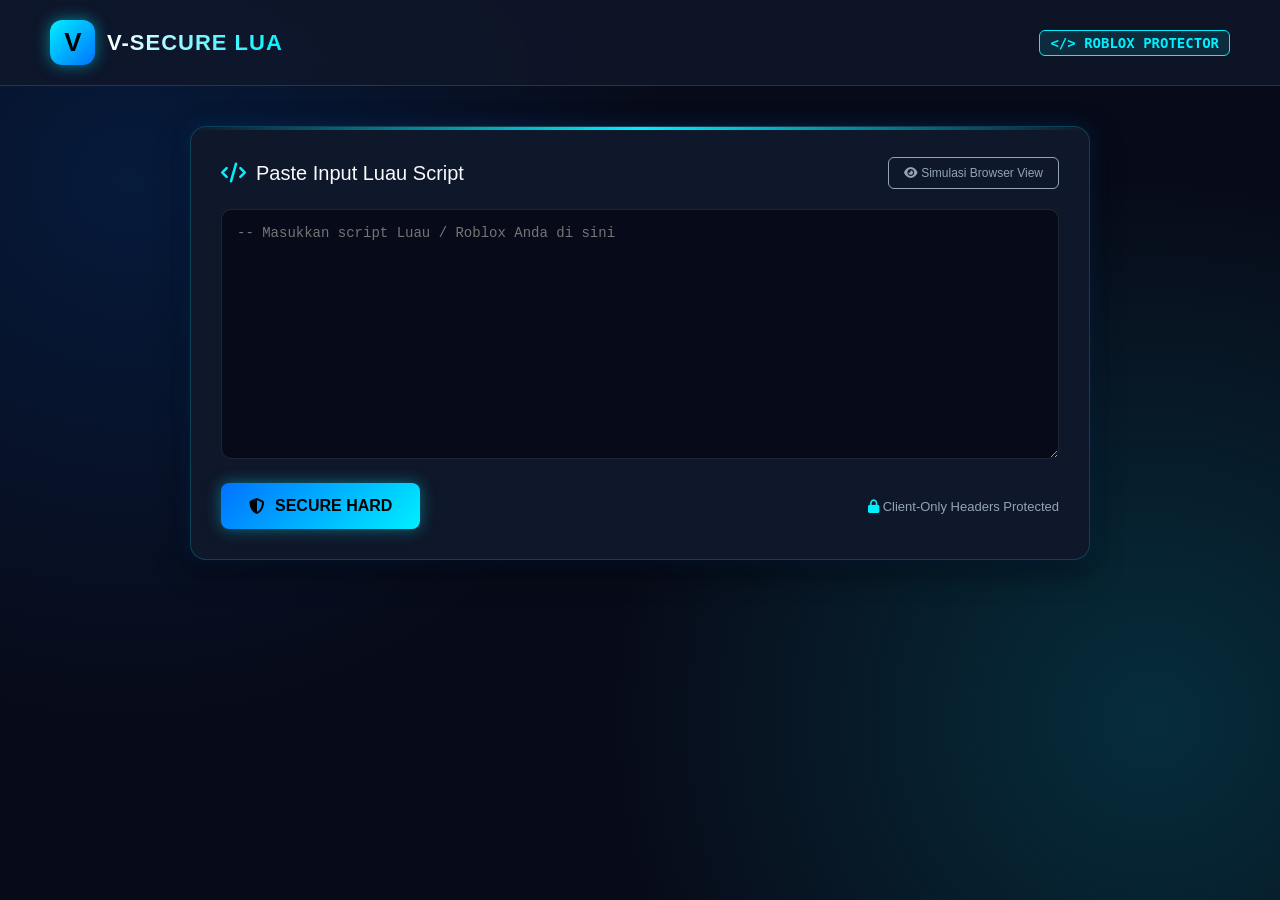
<file: index.html>
<!DOCTYPE html>
<html lang="id">
<head>
    <meta charset="UTF-8">
    <meta name="viewport" content="width=device-width, initial-scale=1.0">
    <title>V-Secure | Roblox Lua Protector</title>
    <link href="https://cdnjs.cloudflare.com/ajax/libs/font-awesome/6.4.0/css/all.min.css" rel="stylesheet">
    <link rel="stylesheet" href="css/style.css">
</head>
<body>

    <header>
        <div class="logo-container">
            <div class="logo-v">V</div>
            <div class="brand-title">V-SECURE LUA</div>
        </div>
        <div class="code-badge">&lt;/&gt; ROBLOX PROTECTOR</div>
    </header>

    <div class="container" id="mainApp">
        <div class="section-header">
            <div class="section-title">
                <i class="fa-solid fa-code"></i> Paste Input Luau Script
            </div>
            <button class="btn-demo-toggle" id="toggleDemoBtn">
                <i class="fa-solid fa-eye"></i> Simulasi Browser View
            </button>
        </div>

        <div class="editor-wrapper">
            <textarea id="luaInput" placeholder="-- Masukkan script Luau / Roblox Anda di sini"></textarea>
        </div>

        <div class="controls">
            <button class="btn-secure" id="secureBtn">
                <i class="fa-solid fa-shield-halved"></i> SECURE HARD
            </button>
            <span class="protection-text">
                <i class="fa-solid fa-lock" class="lock-accent"></i> Client-Only Headers Protected
            </span>
        </div>

        <div class="result-panel" id="resultPanel">
            <div class="success-title">
                <i class="fa-solid fa-check-circle"></i> Script Secured Successfully!
            </div>
            <p class="result-desc">Gunakan URL di bawah ini pada executor Roblox Anda (loadstring):</p>
            <div class="url-box">
                <input type="text" class="url-input" id="generatedUrl" readonly value="">
                <button class="btn-copy" id="copyBtn"><i class="fa-solid fa-copy"></i> Copy</button>
            </div>
        </div>
    </div>

    <div class="access-denied-screen" id="accessDeniedScreen">
        <div class="lock-icon-wrapper">
            <i class="fa-solid fa-lock-keyhole lock-icon"></i>
        </div>
        <div class="denied-title">ACCESS DENIED</div>
        <div class="denied-desc">
            Halaman ini dilindungi oleh protokol sistem keamanan tinggi <strong>V-Secure</strong>.<br>
            Akses langsung melalui Browser/Player tidak diizinkan. Hanya permintaan resmi dari <strong>Roblox Client Engine</strong> yang diperbolehkan.
        </div>
        <div class="client-badge">
            HTTP_USER_AGENT: RobloxStudio/WinInet (Unauthorized)
        </div>
        <br>
        <button class="btn-demo-toggle" id="toggleBackBtn">
            <i class="fa-solid fa-arrow-left"></i> Kembali ke Dashboard
        </button>
    </div>

    <script src="script/script.js"></script>
</body>
</html>
</file>
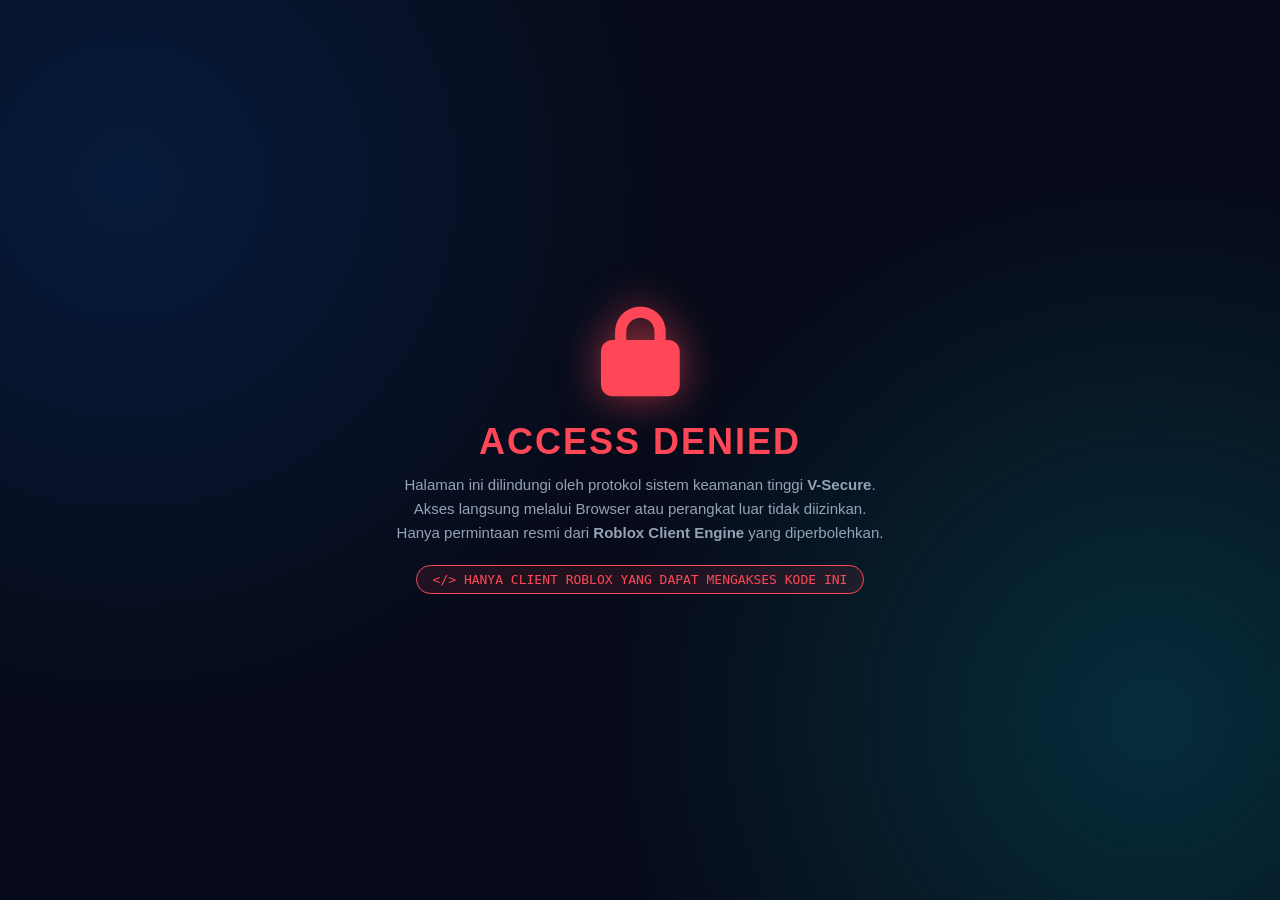
<file: access-denied.html>
<!DOCTYPE html>
<html lang="id">
<head>
    <meta charset="UTF-8">
    <meta name="viewport" content="width=device-width, initial-scale=1.0">
    <title>Access Denied | V-Secure</title>
    <link href="https://cdnjs.cloudflare.com/ajax/libs/font-awesome/6.4.0/css/all.min.css" rel="stylesheet">
    <link rel="stylesheet" href="css/style.css">
</head>
<body style="display: flex; justify-content: center; align-items: center; min-height: 100vh;">

    <div class="access-denied-screen" style="display: flex;">
        <div class="lock-icon-wrapper">
            <i class="fa-solid fa-lock lock-icon"></i>
        </div>
        <div class="denied-title">ACCESS DENIED</div>
        <div class="denied-desc">
            Halaman ini dilindungi oleh protokol sistem keamanan tinggi <strong>V-Secure</strong>.<br>
            Akses langsung melalui Browser atau perangkat luar tidak diizinkan. Hanya permintaan resmi dari <strong>Roblox Client Engine</strong> yang diperbolehkan.
        </div>
        <div class="client-badge">
            &lt;/&gt; HANYA CLIENT ROBLOX YANG DAPAT MENGAKSES KODE INI
        </div>
    </div>

</body>
</html>
</file>
<file: css/style.css>
:root {
    --bg-primary: #070b19;
    --bg-secondary: #0f172a;
    --bg-card: #1e293b;
    --accent-blue: #00f0ff;
    --glow-blue: #0072ff;
    --text-main: #f8fafc;
    --text-muted: #94a3b8;
    --danger-red: #ff4757;
    --border-color: rgba(0, 240, 255, 0.2);
}

* {
    margin: 0;
    padding: 0;
    box-sizing: border-box;
    font-family: 'Segoe UI', Tahoma, Geneva, Verdana, sans-serif;
}

body {
    background-color: var(--bg-primary);
    color: var(--text-main);
    min-height: 100vh;
    display: flex;
    flex-direction: column;
    align-items: center;
    background-image: 
        radial-gradient(circle at 10% 20%, rgba(0, 114, 255, 0.15) 0%, transparent 40%),
        radial-gradient(circle at 90% 80%, rgba(0, 240, 255, 0.15) 0%, transparent 40%);
}

header {
    width: 100%;
    padding: 20px 50px;
    display: flex;
    justify-content: space-between;
    align-items: center;
    border-bottom: 1px solid var(--border-color);
    background: rgba(15, 23, 42, 0.8);
    backdrop-filter: blur(10px);
}

.logo-container {
    display: flex;
    align-items: center;
    gap: 12px;
}

.logo-v {
    width: 45px;
    height: 45px;
    background: linear-gradient(135deg, var(--accent-blue), var(--glow-blue));
    border-radius: 12px;
    display: flex;
    justify-content: center;
    align-items: center;
    font-size: 26px;
    font-weight: 900;
    color: #000;
    box-shadow: 0 0 15px rgba(0, 240, 255, 0.5);
    letter-spacing: -1px;
}

.brand-title {
    font-size: 22px;
    font-weight: 700;
    letter-spacing: 1px;
    background: linear-gradient(to right, #fff, var(--accent-blue));
    -webkit-background-clip: text;
    -webkit-text-fill-color: transparent;
}

.code-badge {
    background: rgba(0, 240, 255, 0.1);
    border: 1px solid var(--accent-blue);
    color: var(--accent-blue);
    padding: 4px 10px;
    border-radius: 6px;
    font-family: monospace;
    font-weight: bold;
    font-size: 14px;
}

.container {
    width: 100%;
    max-width: 900px;
    margin: 40px 20px;
    background: var(--bg-secondary);
    border: 1px solid var(--border-color);
    border-radius: 16px;
    padding: 30px;
    box-shadow: 0 10px 30px rgba(0, 0, 0, 0.5), 0 0 20px rgba(0, 114, 255, 0.2);
    position: relative;
    overflow: hidden;
}

.container::before {
    content: '';
    position: absolute;
    top: 0;
    left: 0;
    width: 100%;
    height: 3px;
    background: linear-gradient(90deg, transparent, var(--accent-blue), transparent);
}

.section-header {
    display: flex;
    justify-content: space-between;
    align-items: center;
    margin-bottom: 20px;
}

.section-title {
    font-size: 20px;
    display: flex;
    align-items: center;
    gap: 10px;
}

.section-title i {
    color: var(--accent-blue);
}

.editor-wrapper {
    position: relative;
    margin-bottom: 20px;
}

textarea {
    width: 100%;
    height: 250px;
    background-color: var(--bg-primary);
    border: 1px solid rgba(255, 255, 255, 0.1);
    border-radius: 10px;
    padding: 15px;
    color: #38ef7d;
    font-family: 'Consolas', 'Courier New', monospace;
    font-size: 14px;
    resize: vertical;
    outline: none;
    transition: all 0.3s ease;
}

textarea:focus {
    border-color: var(--accent-blue);
    box-shadow: 0 0 10px rgba(0, 240, 255, 0.2);
}

.controls {
    display: flex;
    justify-content: space-between;
    align-items: center;
    gap: 15px;
    flex-wrap: wrap;
}

.btn-secure {
    background: linear-gradient(135deg, var(--glow-blue), var(--accent-blue));
    color: #000;
    border: none;
    padding: 14px 28px;
    font-size: 16px;
    font-weight: 700;
    border-radius: 8px;
    cursor: pointer;
    display: flex;
    align-items: center;
    gap: 10px;
    transition: all 0.3s ease;
    box-shadow: 0 0 15px rgba(0, 240, 255, 0.4);
    text-transform: uppercase;
}

.btn-secure:hover {
    transform: translateY(-2px);
    box-shadow: 0 0 25px rgba(0, 240, 255, 0.7);
}

.protection-text {
    color: var(--text-muted);
    font-size: 13px;
}

.protection-text i {
    color: var(--accent-blue);
}

.btn-demo-toggle {
    background: transparent;
    border: 1px solid var(--text-muted);
    color: var(--text-muted);
    padding: 8px 15px;
    border-radius: 6px;
    cursor: pointer;
    font-size: 12px;
    transition: 0.3s;
}

.btn-demo-toggle:hover {
    border-color: var(--danger-red);
    color: var(--danger-red);
}

.result-panel {
    margin-top: 25px;
    padding: 20px;
    background: rgba(0, 240, 255, 0.05);
    border: 1px dashed var(--accent-blue);
    border-radius: 10px;
    display: none;
}

.success-title {
    font-weight: bold;
    color: var(--accent-blue);
    margin-bottom: 5px;
}

.result-desc {
    font-size: 13px;
    color: var(--text-muted);
}

.url-box {
    display: flex;
    gap: 10px;
    margin-top: 10px;
}

.url-input {
    flex: 1;
    background: var(--bg-primary);
    border: 1px solid var(--border-color);
    padding: 10px 15px;
    border-radius: 6px;
    color: var(--accent-blue);
    font-family: monospace;
}

.btn-copy {
    background: var(--bg-card);
    border: 1px solid var(--accent-blue);
    color: var(--accent-blue);
    padding: 0 20px;
    border-radius: 6px;
    cursor: pointer;
    transition: 0.3s;
}

.btn-copy:hover {
    background: var(--accent-blue);
    color: #000;
}

.access-denied-screen {
    display: none;
    flex-direction: column;
    justify-content: center;
    align-items: center;
    text-align: center;
    min-height: 70vh;
    padding: 20px;
}

.lock-icon-wrapper {
    position: relative;
    margin-bottom: 25px;
}

.lock-icon {
    font-size: 90px;
    color: var(--danger-red);
    filter: drop-shadow(0 0 20px rgba(255, 71, 87, 0.6));
    animation: pulse 2s infinite;
}

.denied-title {
    font-size: 36px;
    color: var(--danger-red);
    font-weight: 800;
    letter-spacing: 2px;
    margin-bottom: 10px;
}

.denied-desc {
    color: var(--text-muted);
    max-width: 500px;
    font-size: 15px;
    line-height: 1.6;
    margin-bottom: 20px;
}

.client-badge {
    background: rgba(255, 71, 87, 0.1);
    border: 1px solid var(--danger-red);
    color: var(--danger-red);
    padding: 6px 16px;
    border-radius: 20px;
    font-family: monospace;
    font-size: 13px;
}

@keyframes pulse {
    0% { transform: scale(1); }
    50% { transform: scale(1.05); }
    100% { transform: scale(1); }
}
</file>
